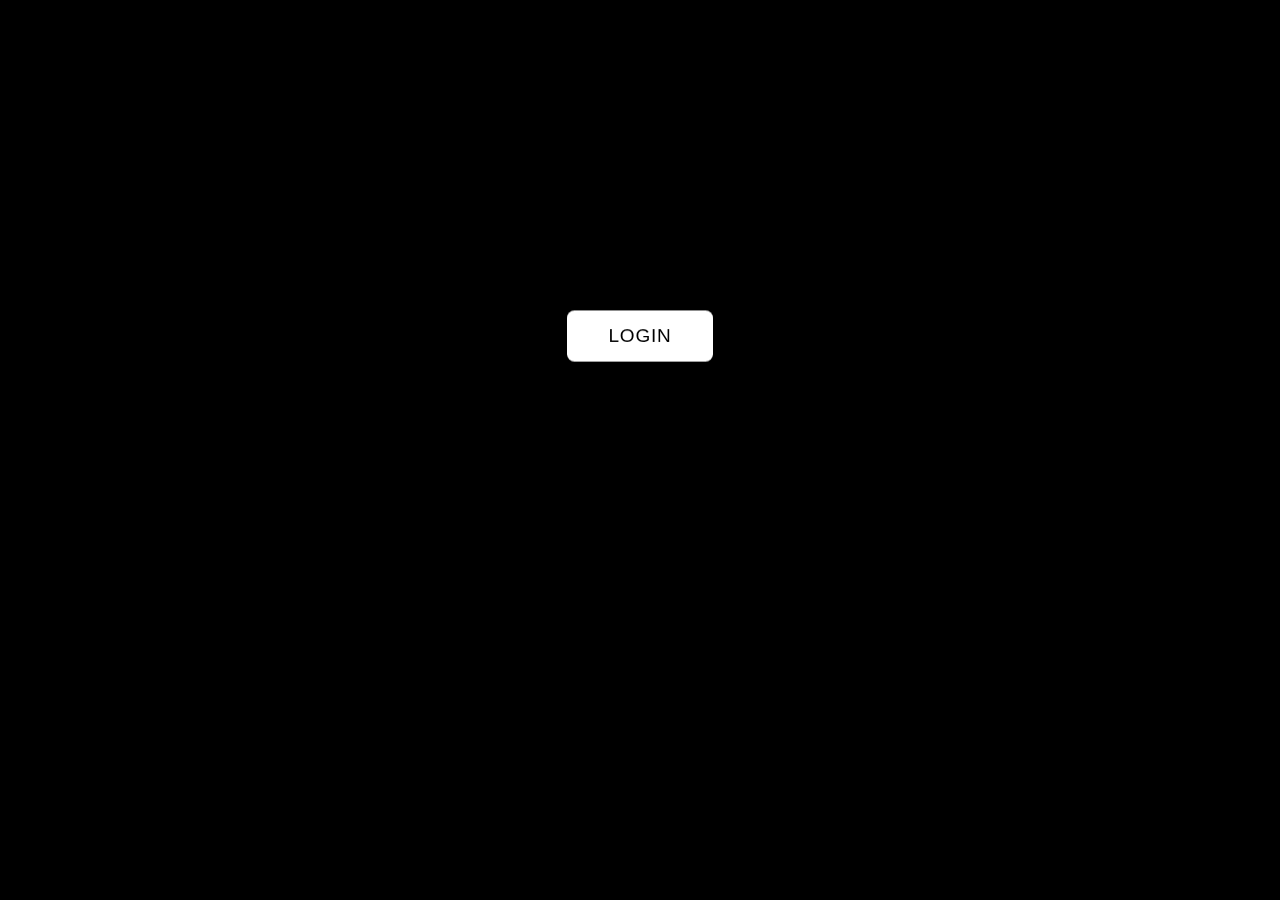
<file: index.html>
<!DOCTYPE html>
<html lang="en">

<head>
    <meta charset="UTF-8">
    <meta name="viewport" content="width=device-width, initial-scale=1.0">
    <title>Trang chủ</title>
    <!-- embed FONT-->
    <link rel="preconnect" href="https://fonts.googleapis.com">
    <link rel="preconnect" href="https://fonts.gstatic.com" crossorigin>
    <link href="https://fonts.googleapis.com/css2?family=Poppins:ital,wght@0,400;0,500;0,600;0,700;1,400;1,500&family=Sora:wght@300;400;500;600;700&display=swap" rel="stylesheet">
    <!-- css-->
    <link rel="stylesheet" href="assets/css/reset.css">
    <link rel="stylesheet" href="assets/css/style.css">
    <!-- favicon -->
    <link rel="apple-touch-icon" sizes="57x57" href="assets/favicon/apple-icon-57x57.png">
    <link rel="apple-touch-icon" sizes="60x60" href="assets/favicon/apple-icon-60x60.png">
    <link rel="apple-touch-icon" sizes="72x72" href="assets/favicon/apple-icon-72x72.png">
    <link rel="apple-touch-icon" sizes="76x76" href="assets/favicon/apple-icon-76x76.png">
    <link rel="apple-touch-icon" sizes="114x114" href="assets/favicon/apple-icon-114x114.png">
    <link rel="apple-touch-icon" sizes="120x120" href="assets/favicon/apple-icon-120x120.png">
    <link rel="apple-touch-icon" sizes="144x144" href="assets/favicon/apple-icon-144x144.png">
    <link rel="apple-touch-icon" sizes="152x152" href="assets/favicon/apple-icon-152x152.png">
    <link rel="apple-touch-icon" sizes="180x180" href="assets/favicon/apple-icon-180x180.png">
    <link rel="icon" type="image/png" sizes="192x192" href="assets/favicon/android-icon-192x192.png">
    <link rel="icon" type="image/png" sizes="32x32" href="assets/favicon/favicon-32x32.png">
    <link rel="icon" type="image/png" sizes="96x96" href="assets/favicon/favicon-96x96.png">
    <link rel="icon" type="image/png" sizes="16x16" href="assets/favicon/favicon-16x16.png">
    <link rel="manifest" href="assets/favicon/manifest.json">
    <meta name="msapplication-TileColor" content="#ffffff">
    <meta name="msapplication-TileImage" content="assets/favicon/ms-icon-144x144.png">
    <meta name="theme-color" content="#ffffff">
</head>

<body>

    <div class="wrapper">
        <button onclick="window.location.href='login.html';"> Login </button>
    </div>

</body>

</html>
</file>
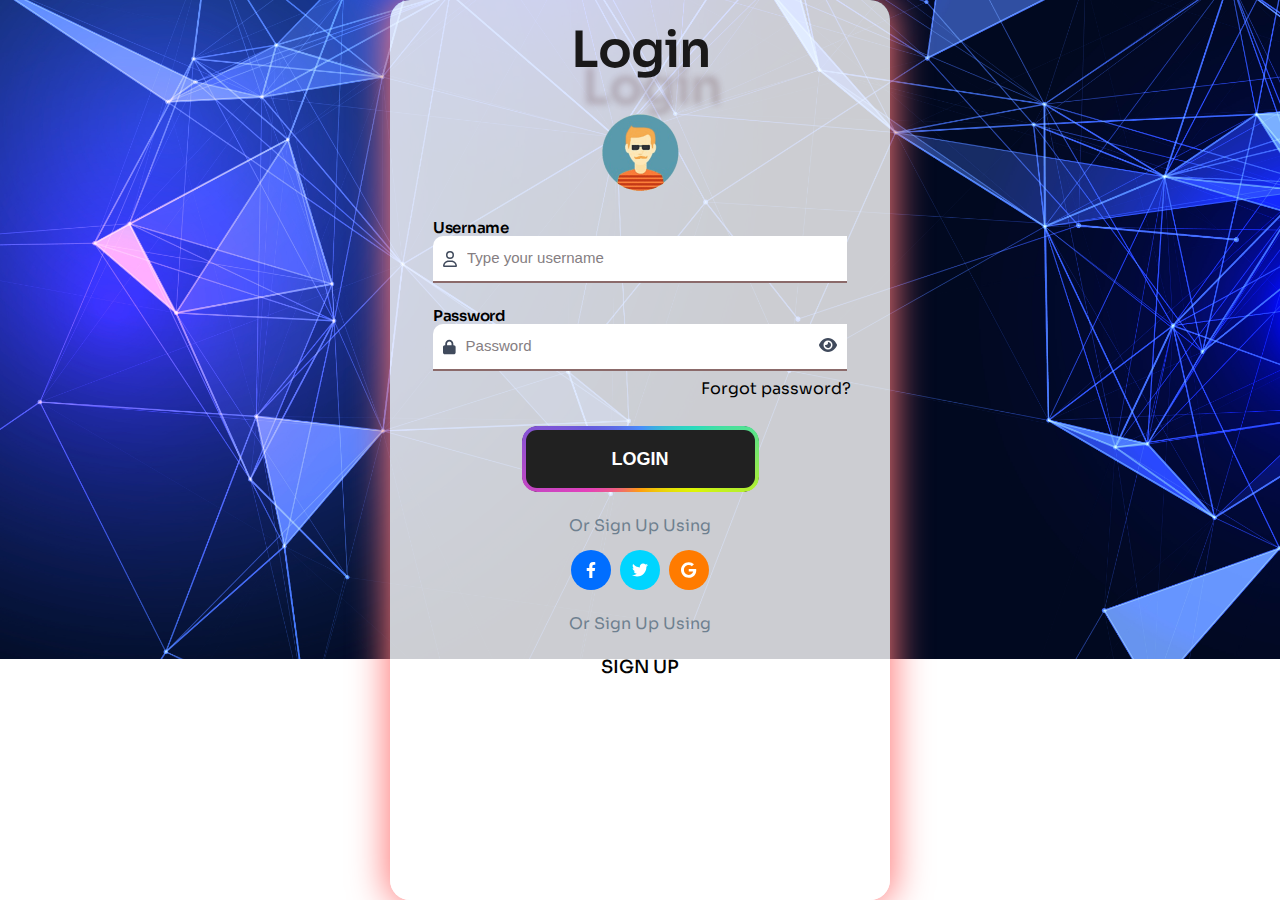
<file: login.html>
<!DOCTYPE html>
<html lang="en">

<head>
    <meta charset="UTF-8">
    <meta http-equiv="X-UA-Compatible" content="IE=edge">
    <meta name="viewport" content="width=device-width, initial-scale=1.0">
    <title>Đăng Nhập</title>
    <!-- embed FONT-->
    <link rel="preconnect" href="https://fonts.googleapis.com">
    <link rel="preconnect" href="https://fonts.gstatic.com" crossorigin>
    <link href="https://fonts.googleapis.com/css2?family=Poppins:ital,wght@0,400;0,500;0,600;0,700;1,400;1,500&family=Sora:wght@300;400;500;600;700&display=swap" rel="stylesheet">
    <!-- css-->
    <link rel="stylesheet" href="assets/css/reset.css">
    <link rel="stylesheet" href="assets/css/login.css">
    <!-- favicon -->
    <link rel="apple-touch-icon" sizes="57x57" href="assets/favicon/apple-icon-57x57.png">
    <link rel="apple-touch-icon" sizes="60x60" href="assets/favicon/apple-icon-60x60.png">
    <link rel="apple-touch-icon" sizes="72x72" href="assets/favicon/apple-icon-72x72.png">
    <link rel="apple-touch-icon" sizes="76x76" href="assets/favicon/apple-icon-76x76.png">
    <link rel="apple-touch-icon" sizes="114x114" href="assets/favicon/apple-icon-114x114.png">
    <link rel="apple-touch-icon" sizes="120x120" href="assets/favicon/apple-icon-120x120.png">
    <link rel="apple-touch-icon" sizes="144x144" href="assets/favicon/apple-icon-144x144.png">
    <link rel="apple-touch-icon" sizes="152x152" href="assets/favicon/apple-icon-152x152.png">
    <link rel="apple-touch-icon" sizes="180x180" href="assets/favicon/apple-icon-180x180.png">
    <link rel="icon" type="image/png" sizes="192x192" href="assets/favicon/android-icon-192x192.png">
    <link rel="icon" type="image/png" sizes="32x32" href="assets/favicon/favicon-32x32.png">
    <link rel="icon" type="image/png" sizes="96x96" href="assets/favicon/favicon-96x96.png">
    <link rel="icon" type="image/png" sizes="16x16" href="assets/favicon/favicon-16x16.png">
    <link rel="manifest" href="assets/favicon/manifest.json">
    <meta name="msapplication-TileColor" content="#ffffff">
    <meta name="msapplication-TileImage" content="assets/favicon/ms-icon-144x144.png">
    <meta name="theme-color" content="#ffffff">
</head>

<body>
    <div class="login">
        <div class="login-container">

            <h1 class="login-headding">Login</h1>
            <img class="img-avata" src="assets/img/gif-avatar.gif" alt="">

            <form action="https://api-gateway.fullstack.edu.vn/action_page.php" class="login-form">
                <label for="username" class="login-label">Username</label>
                <!-- Username -->
                <div class="login-group">
                    <svg xmlns="http://www.w3.org/2000/svg" height="1em" viewBox="0 0 448 512">
                    <style>svg{fill:#293a56}</style>
                    <path d="M304 128a80 80 0 1 0 -160 0 80 80 0 1 0 160 0zM96 128a128 128 0 1 1 256 0A128 128 0 1 1 96 128zM49.3 464H398.7c-8.9-63.3-63.3-112-129-112H178.3c-65.7 0-120.1 48.7-129 112zM0 482.3C0 383.8 79.8 304 178.3 304h91.4C368.2 304 448 383.8 448 482.3c0 16.4-13.3 29.7-29.7 29.7H29.7C13.3 512 0 498.7 0 482.3z"/></svg>
                    <input class="login-input" type="text" placeholder="Type your username" id="username" name="Username" required>
                </div>

                <label for="password" class="login-label">Password</label>
                <!-- Password -->
                <div class="login-group">
                    <svg xmlns="http://www.w3.org/2000/svg" height="1em" viewBox="0 0 448 512">
                    <style>svg{fill:#404a5c}</style>
                    <path d="M144 144v48H304V144c0-44.2-35.8-80-80-80s-80 35.8-80 80zM80 192V144C80 64.5 144.5 0 224 0s144 64.5 144 144v48h16c35.3 0 64 28.7 64 64V448c0 35.3-28.7 64-64 64H64c-35.3 0-64-28.7-64-64V256c0-35.3 28.7-64 64-64H80z"/></svg>
                    <input class="login-input" type="password" placeholder="Password" id="password" name="Password" required>
                    <!-- eye -->
                    <div id="eye">
                        <svg class="fa-eye" xmlns="http://www.w3.org/2000/svg" height="1em" viewBox="0 0 576 512"><path d="M288 32c-80.8 0-145.5 36.8-192.6 80.6C48.6 156 17.3 208 2.5 243.7c-3.3 7.9-3.3 16.7 0 24.6C17.3 304 48.6 356 95.4 399.4C142.5 443.2 207.2 480 288 480s145.5-36.8 192.6-80.6c46.8-43.5 78.1-95.4 93-131.1c3.3-7.9 3.3-16.7 0-24.6c-14.9-35.7-46.2-87.7-93-131.1C433.5 68.8 368.8 32 288 32zM144 256a144 144 0 1 1 288 0 144 144 0 1 1 -288 0zm144-64c0 35.3-28.7 64-64 64c-7.1 0-13.9-1.2-20.3-3.3c-5.5-1.8-11.9 1.6-11.7 7.4c.3 6.9 1.3 13.8 3.2 20.7c13.7 51.2 66.4 81.6 117.6 67.9s81.6-66.4 67.9-117.6c-11.1-41.5-47.8-69.4-88.6-71.1c-5.8-.2-9.2 6.1-7.4 11.7c2.1 6.4 3.3 13.2 3.3 20.3z"/></svg>
                    </div>
                </div>
                <a href="" class="link">Forgot password?</a>
                <!-- LOGIN -->
                <button onclick="window.location.href='index.html';" class=" button1">LOGIN</button>
            </form>



            <div class="login-social">
                <p class="login-social-desc">Or Sign Up Using</p>
                <!-- social -->
                <div class="login-social-group">
                    <a href="" class="socal-link">
                        <svg xmlns="http://www.w3.org/2000/svg" height="1em" viewBox="0 0 320 512">
                            
                            <path d="M279.14 288l14.22-92.66h-88.91v-60.13c0-25.35 12.42-50.06 52.24-50.06h40.42V6.26S260.43 0 225.36 0c-73.22 0-121.08 44.38-121.08 124.72v70.62H22.89V288h81.39v224h100.17V288z"/></svg>
                    </a>
                    <a href="" class="socal-link">
                        <svg class="tw" xmlns="http://www.w3.org/2000/svg" height="1em" viewBox="0 0 512 512">
                            
                            <path d="M459.37 151.716c.325 4.548.325 9.097.325 13.645 0 138.72-105.583 298.558-298.558 298.558-59.452 0-114.68-17.219-161.137-47.106 8.447.974 16.568 1.299 25.34 1.299 49.055 0 94.213-16.568 130.274-44.832-46.132-.975-84.792-31.188-98.112-72.772 6.498.974 12.995 1.624 19.818 1.624 9.421 0 18.843-1.3 27.614-3.573-48.081-9.747-84.143-51.98-84.143-102.985v-1.299c13.969 7.797 30.214 12.67 47.431 13.319-28.264-18.843-46.781-51.005-46.781-87.391 0-19.492 5.197-37.36 14.294-52.954 51.655 63.675 129.3 105.258 216.365 109.807-1.624-7.797-2.599-15.918-2.599-24.04 0-57.828 46.782-104.934 104.934-104.934 30.213 0 57.502 12.67 76.67 33.137 23.715-4.548 46.456-13.32 66.599-25.34-7.798 24.366-24.366 44.833-46.132 57.827 21.117-2.273 41.584-8.122 60.426-16.243-14.292 20.791-32.161 39.308-52.628 54.253z"/></svg>
                    </a>
                    <a href="" class="socal-link">
                        <svg xmlns="http://www.w3.org/2000/svg" height="1em" viewBox="0 0 488 512">
                            
                            <path d="M488 261.8C488 403.3 391.1 504 248 504 110.8 504 0 393.2 0 256S110.8 8 248 8c66.8 0 123 24.5 166.3 64.9l-67.5 64.9C258.5 52.6 94.3 116.6 94.3 256c0 86.5 69.1 156.6 153.7 156.6 98.2 0 135-70.4 140.8-106.9H248v-85.3h236.1c2.3 12.7 3.9 24.9 3.9 41.4z"/></svg>
                    </a>
                </div>
            </div>

            <div class="sign-up">
                <p class="login-social-desc">Or Sign Up Using</p>
                <a href="sign-up.html" class="signup-link">SIGN UP</a>
            </div>
        </div>
    </div>

</body>

<script src="https://code.jquery.com/jquery-3.6.0.js"></script>
<script src="assets/js/main.js"></script>

</html>
</file>
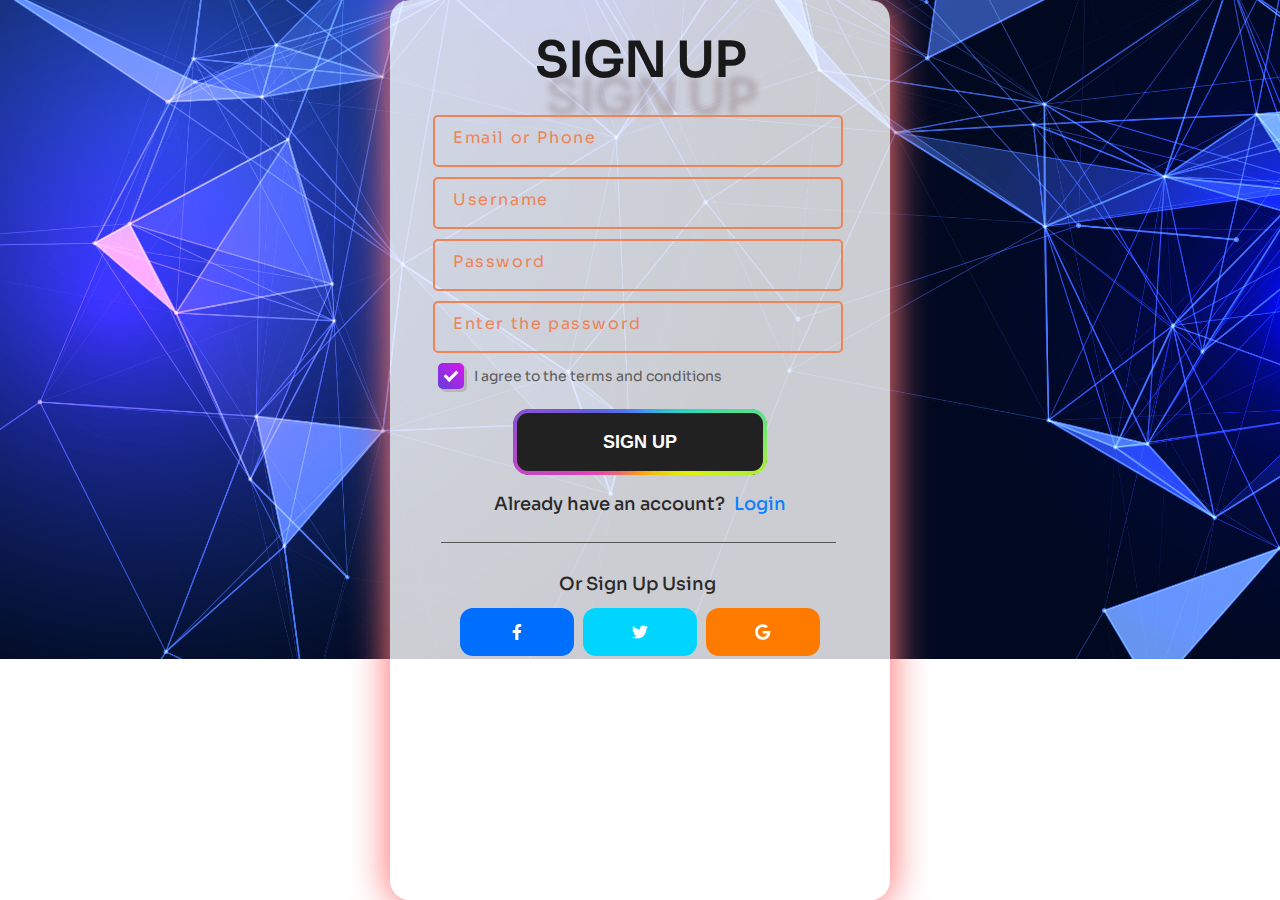
<file: sign-up.html>
<!DOCTYPE html>
<html lang="en">

<head>
    <meta charset="UTF-8">
    <meta http-equiv="X-UA-Compatible" content="IE=edge">
    <meta name="viewport" content="width=device-width, initial-scale=1.0">
    <title>Đăng Ký</title>
    <!-- embed FONT-->
    <link rel="preconnect" href="https://fonts.googleapis.com">
    <link rel="preconnect" href="https://fonts.gstatic.com" crossorigin>
    <link href="https://fonts.googleapis.com/css2?family=Poppins:ital,wght@0,400;0,500;0,600;0,700;1,400;1,500&family=Sora:wght@300;400;500;600;700&display=swap" rel="stylesheet">
    <!-- css-->
    <link rel="stylesheet" href="assets/css/reset.css">
    <link rel="stylesheet" href="assets/css/sign-up.css">
    <!-- favicon -->
    <link rel="apple-touch-icon" sizes="57x57" href="assets/favicon/apple-icon-57x57.png">
    <link rel="apple-touch-icon" sizes="60x60" href="assets/favicon/apple-icon-60x60.png">
    <link rel="apple-touch-icon" sizes="72x72" href="assets/favicon/apple-icon-72x72.png">
    <link rel="apple-touch-icon" sizes="76x76" href="assets/favicon/apple-icon-76x76.png">
    <link rel="apple-touch-icon" sizes="114x114" href="assets/favicon/apple-icon-114x114.png">
    <link rel="apple-touch-icon" sizes="120x120" href="assets/favicon/apple-icon-120x120.png">
    <link rel="apple-touch-icon" sizes="144x144" href="assets/favicon/apple-icon-144x144.png">
    <link rel="apple-touch-icon" sizes="152x152" href="assets/favicon/apple-icon-152x152.png">
    <link rel="apple-touch-icon" sizes="180x180" href="assets/favicon/apple-icon-180x180.png">
    <link rel="icon" type="image/png" sizes="192x192" href="assets/favicon/android-icon-192x192.png">
    <link rel="icon" type="image/png" sizes="32x32" href="assets/favicon/favicon-32x32.png">
    <link rel="icon" type="image/png" sizes="96x96" href="assets/favicon/favicon-96x96.png">
    <link rel="icon" type="image/png" sizes="16x16" href="assets/favicon/favicon-16x16.png">
    <link rel="manifest" href="assets/favicon/manifest.json">
    <meta name="msapplication-TileColor" content="#ffffff">
    <meta name="msapplication-TileImage" content="assets/favicon/ms-icon-144x144.png">
    <meta name="theme-color" content="#ffffff">
</head>

<body>
    <div class="login">
        <div class="login-container">

            <h1 class="login-headding">SIGN UP</h1>

            <form action="https://api-gateway.fullstack.edu.vn/action_page.php" class="login-form">

                <div class="inputBox">
                    <input required="" type="text" name="Email or Phone">
                    <span>Email or Phone</span>
                </div>

                <div class="inputBox">
                    <input required="" type="text" name="Username">
                    <span>Username</span>
                </div>

                <div class="inputBox">
                    <input required="" type="password" name="Password">
                    <span>Password</span>
                </div>

                <div class="inputBox">
                    <input required="" type="password" name="Enter the password">
                    <span>
                        Enter the password</span>
                </div>
                <!-- checkbox -->
                <div class="check">
                    <label class="container">
                        <input type="checkbox" checked="checked">
                        <div class="checkmark"></div>
                    </label>
                    <span class="label-text">I agree to the terms and conditions</span>
                </div>

                <!-- LOGIN -->
                <button type="submit" class=" button1">SIGN UP</button>
            </form>

            <div class="sign-up">
                <p class="login-social-desc">Already have an account?</p>
                <a href="login.html" class="signup-link">Login</a>
            </div>





            <div class="login-social">
                <p class="login-social-desc">Or Sign Up Using</p>
                <!-- social -->
                <div class="login-social-group">
                    <a href="" class="socal-link">
                        <svg xmlns="http://www.w3.org/2000/svg" height="1em" viewBox="0 0 320 512">
                            
                            <path d="M279.14 288l14.22-92.66h-88.91v-60.13c0-25.35 12.42-50.06 52.24-50.06h40.42V6.26S260.43 0 225.36 0c-73.22 0-121.08 44.38-121.08 124.72v70.62H22.89V288h81.39v224h100.17V288z"/></svg>
                    </a>
                    <a href="" class="socal-link">
                        <svg class="tw" xmlns="http://www.w3.org/2000/svg" height="1em" viewBox="0 0 512 512">
                            
                            <path d="M459.37 151.716c.325 4.548.325 9.097.325 13.645 0 138.72-105.583 298.558-298.558 298.558-59.452 0-114.68-17.219-161.137-47.106 8.447.974 16.568 1.299 25.34 1.299 49.055 0 94.213-16.568 130.274-44.832-46.132-.975-84.792-31.188-98.112-72.772 6.498.974 12.995 1.624 19.818 1.624 9.421 0 18.843-1.3 27.614-3.573-48.081-9.747-84.143-51.98-84.143-102.985v-1.299c13.969 7.797 30.214 12.67 47.431 13.319-28.264-18.843-46.781-51.005-46.781-87.391 0-19.492 5.197-37.36 14.294-52.954 51.655 63.675 129.3 105.258 216.365 109.807-1.624-7.797-2.599-15.918-2.599-24.04 0-57.828 46.782-104.934 104.934-104.934 30.213 0 57.502 12.67 76.67 33.137 23.715-4.548 46.456-13.32 66.599-25.34-7.798 24.366-24.366 44.833-46.132 57.827 21.117-2.273 41.584-8.122 60.426-16.243-14.292 20.791-32.161 39.308-52.628 54.253z"/></svg>
                    </a>
                    <a href="" class="socal-link">
                        <svg xmlns="http://www.w3.org/2000/svg" height="1em" viewBox="0 0 488 512">
                            
                            <path d="M488 261.8C488 403.3 391.1 504 248 504 110.8 504 0 393.2 0 256S110.8 8 248 8c66.8 0 123 24.5 166.3 64.9l-67.5 64.9C258.5 52.6 94.3 116.6 94.3 256c0 86.5 69.1 156.6 153.7 156.6 98.2 0 135-70.4 140.8-106.9H248v-85.3h236.1c2.3 12.7 3.9 24.9 3.9 41.4z"/></svg>
                    </a>
                </div>
            </div>


        </div>
    </div>

</body>

<script src="https://code.jquery.com/jquery-3.6.0.js"></script>
<script src="assets/js/main.js"></script>

</html>
</file>
<file: assets/css/style.css>
* {
    box-sizing: border-box;
}

html {
    background-color: black;
}

.wrapper {
    perspective: 500px;
    transform: rotatex(10deg);
    animation: rotateAngle 6s linear infinite;
    display: flex;
    align-items: center;
    justify-content: center;
    width: auto;
    margin-top: 300px;
}

button {
    display: block;
    position: relative;
    margin: 0.5em 0;
    padding: 0.8em 2.2em;
    cursor: pointer;
    background: #FFFFFF;
    border: none;
    border-radius: 0.4em;
    text-transform: uppercase;
    font-size: 19px;
    font-family: "Work Sans", sans-serif;
    font-weight: 500;
    letter-spacing: 0.04em;
    mix-blend-mode: color-dodge;
    perspective: 500px;
    transform-style: preserve-3d;
}

button:before,
button:after {
    --z: 0px;
    position: absolute;
    top: 0;
    left: 0;
    display: block;
    content: "";
    width: 100%;
    height: 100%;
    opacity: 0;
    mix-blend-mode: inherit;
    border-radius: inherit;
    transform-style: preserve-3d;
    transform: translate3d(calc(var(--z) * 0px), calc(var(--z) * 0px), calc(var(--z) * 0px));
}

button span {
    mix-blend-mode: none;
    display: block;
}

button:after {
    background-color: #5D00FF;
}

button:before {
    background-color: #FF1731;
}

button:hover {
    background-color: #FFF65B;
    transition: background 0.3s 0.1s;
}

button:hover:before {
    --z: 0.04;
    animation: translateWobble 2.2s ease forwards;
}

button:hover:after {
    --z: -0.06;
    animation: translateWobble 2.2s ease forwards;
}

@keyframes rotateAngle {
    0% {
        transform: rotateY(0deg) rotateX(10deg);
        -webkit-animation-timing-function: cubic-bezier(0.61, 1, 0.88, 1);
        animation-timing-function: cubic-bezier(0.61, 1, 0.88, 1);
    }
    25% {
        transform: rotateY(20deg) rotateX(10deg);
    }
    50% {
        transform: rotateY(0deg) rotateX(10deg);
        -webkit-animation-timing-function: cubic-bezier(0.61, 1, 0.88, 1);
        animation-timing-function: cubic-bezier(0.61, 1, 0.88, 1);
    }
    75% {
        transform: rotateY(-20deg) rotateX(10deg);
    }
    100% {
        transform: rotateY(0deg) rotateX(10deg);
    }
}

@keyframes translateWobble {
    0% {
        opacity: 0;
        transform: translate3d(calc(var(--z) * 0px), calc(var(--z) * 0px), calc(var(--z) * 0px));
    }
    16% {
        transform: translate3d(calc(var(--z) * 160px), calc(var(--z) * 160px), calc(var(--z) * 160px));
    }
    28% {
        opacity: 1;
        transform: translate3d(calc(var(--z) * 70px), calc(var(--z) * 70px), calc(var(--z) * 70px));
    }
    44% {
        transform: translate3d(calc(var(--z) * 130px), calc(var(--z) * 130px), calc(var(--z) * 130px));
    }
    59% {
        transform: translate3d(calc(var(--z) * 85px), calc(var(--z) * 85px), calc(var(--z) * 85px));
    }
    73% {
        transform: translate3d(calc(var(--z) * 110px), calc(var(--z) * 110px), calc(var(--z) * 110px));
    }
    88% {
        opacity: 1;
        transform: translate3d(calc(var(--z) * 90px), calc(var(--z) * 90px), calc(var(--z) * 90px));
    }
    100% {
        opacity: 1;
        transform: translate3d(calc(var(--z) * 100px), calc(var(--z) * 100px), calc(var(--z) * 100px));
    }
}
</file>
<file: assets/css/login.css>
* {
    box-sizing: border-box;
}

html {
    font-size: 62.5%;
}

body {
    font-size: 1.6rem;
    font-family: 'Sora', sans-serif;
    background-image: url("../img/Banner_with_abstract_low_poly_design_2508.jpg");
    background-size: 103%;
    width: 100%;
    min-height: 100vh;
    background-repeat: no-repeat;
    display: flex;
    align-items: center;
    justify-content: center;
}

.login {
    height: 100vh;
    width: 500px;
    background-color: rgba(255, 255, 255, 0.8);
    border-radius: 20px;
    box-shadow: 0px 1px 37px 3px rgba(255, 118, 118, 1);
    -webkit-box-shadow: 0px 1px 37px 3px rgba(255, 118, 118, 1);
    -moz-box-shadow: 0px 1px 37px 3px rgba(255, 118, 118, 1);
}

.login-headding {
    margin-top: 20px;
    font-weight: 600;
    font-size: 50px;
    line-height: 60px;
    text-align: center;
    /* or 114% */
    letter-spacing: -0.02em;
    color: #1a1919;
    text-shadow: 11px 37px 6px rgba(83, 37, 37, 0.23);
}

.img-avata {
    text-align: center;
    width: 200px;
    display: flex;
    margin: 0 auto;
}

.login-label {
    font-weight: 600;
    font-size: 15px;
    text-align: center;
    /* or 114% */
    letter-spacing: -0.02em;
    color: #000000;
    cursor: pointer;
}

.login-label:nth-of-type(2) {
    margin-top: 25px;
    display: inline-block;
}

.login-form {
    margin: -10px 43px -10px;
}

input {
    width: 370px;
    display: block;
    padding: 15px 0;
    border: none;
    outline: 0;
    flex-grow: 1;
}

.login-group {
    display: flex;
    align-items: center;
    gap: 10px;
    border-bottom: 2px solid #8b6a6a;
    background-color: white;
    border-radius: 10px 0px 0px 0px;
    padding-left: 10px;
}

.login-group:hover {
    border-color: red;
}

::placeholder {
    color: rgb(133, 126, 130);
    font-size: 15px;
}

.link {
    width: 150px;
    text-decoration: none;
    display: block;
    font-weight: 400;
    font-size: 16px;
    color: #000000;
    margin: 10px 40px 29px 268px;
}

.link:hover {
    color: rgb(13, 0, 255);
}


/* --------CSS button animations ----------*/

.button1 {
    margin: 10px auto 30px;
    text-align: center;
    line-height: 30px;
    display: block;
    --border-radius: 15px;
    --border-width: 4px;
    appearance: none;
    position: relative;
    padding: 1em 5em;
    border: 0;
    background-color: #212121;
    font-size: 18px;
    font-weight: 600;
    color: #fff;
    z-index: 2;
    border-radius: 17px;
    cursor: pointer;
}

.button1::after {
    --m-i: linear-gradient(#000, #000);
    --m-o: content-box, padding-box;
    content: "";
    position: absolute;
    left: 0;
    top: 0;
    width: 100%;
    height: 100%;
    padding: var(--border-width);
    border-radius: var(--border-radius);
    background-image: conic-gradient( #488cfb, #29dbbc, #ddf505, #ff9f0e, #e440bb, #655adc, #488cfb);
    -webkit-mask-image: var(--m-i), var(--m-i);
    mask-image: var(--m-i), var(--m-i);
    -webkit-mask-origin: var(--m-o);
    mask-origin: var(--m-o);
    -webkit-mask-clip: var(--m-o);
    mask-composite: exclude;
    -webkit-mask-composite: destination-out;
    filter: hue-rotate(0);
    animation: rotate-hue linear 500ms infinite;
    animation-play-state: paused;
}

.button1:hover::after {
    animation-play-state: running;
}

@keyframes rotate-hue {
    to {
        filter: hue-rotate(1turn);
    }
}

.button1,
.button1::after {
    box-sizing: border-box;
}

.button1:active {
    --border-width: 5px;
}


/* --------CSS button animations ----------*/

.login-social {
    text-align: center;
    margin-bottom: 20px;
}

.login-social-desc {
    display: block;
    font-weight: 400;
    font-size: 16px;
    line-height: 28px;
    /* or 175% */
    color: #6e808f;
    margin-bottom: 10px;
}

.socal-link {
    display: inline-flex;
    align-items: center;
    justify-content: center;
    border-radius: 50%;
    width: 40px;
    height: 40px;
    background-color: #006eff;
    fill: white;
}

.socal-link:hover {
    opacity: 0.6;
}

.socal-link svg {
    fill: white;
}

.socal-link:last-child {
    background-color: #ff7b00;
}

.socal-link:nth-of-type(2) {
    background-color: #00d5ff;
}

.login-social-group {
    display: flex;
    align-items: center;
    justify-content: center;
    gap: 9px;
}

.sign-up {
    text-align: center;
    margin-bottom: 50px;
}

.signup-link {
    text-decoration: none;
    font-weight: 500;
    font-size: 18px;
    line-height: 38px;
    /* or 175% */
    color: #030303;
}

.signup-link:hover {
    color: #1100ff;
}

#eye {
    padding: 0 10px;
    cursor: pointer;
}


/* -------- SIGN UP ----------*/
</file>
<file: assets/css/sign-up.css>
* {
    box-sizing: border-box;
}

html {
    font-size: 62.5%;
}

body {
    font-size: 1.6rem;
    font-family: 'Sora', sans-serif;
    background-image: url("../img/Banner_with_abstract_low_poly_design_2508.jpg");
    background-size: 103%;
    width: 100%;
    min-height: 100vh;
    background-repeat: no-repeat;
    display: flex;
    align-items: center;
    justify-content: center;
}

.login {
    width: 500px;
    height: 100vh;
    background-color: rgba(255, 255, 255, 0.8);
    border-radius: 20px;
    box-shadow: 0px 1px 37px 3px rgba(255, 118, 118, 1);
    -webkit-box-shadow: 0px 1px 37px 3px rgba(255, 118, 118, 1);
    -moz-box-shadow: 0px 1px 37px 3px rgba(255, 118, 118, 1);
}

.login-headding {
    margin-top: 30px;
    font-weight: 600;
    font-size: 50px;
    line-height: 60px;
    text-align: center;
    /* or 114% */
    letter-spacing: -0.02em;
    color: #1a1919;
    text-shadow: 11px 37px 6px rgba(83, 37, 37, 0.23);
}

.login-form {
    margin: 25px 43px 25px;
    margin-bottom: 25px;
}


/* --------CSS button animations ----------*/

.button1 {
    margin: 20px auto 30px;
    text-align: center;
    line-height: 30px;
    display: block;
    --border-radius: 15px;
    --border-width: 4px;
    appearance: none;
    position: relative;
    padding: 1em 5em;
    border: 0;
    background-color: #212121;
    font-size: 18px;
    font-weight: 600;
    color: #fff;
    z-index: 2;
    border-radius: 17px;
    cursor: pointer;
}

.button1::after {
    --m-i: linear-gradient(#000, #000);
    --m-o: content-box, padding-box;
    content: "";
    position: absolute;
    left: 0;
    top: 0;
    width: 100%;
    height: 100%;
    padding: var(--border-width);
    border-radius: var(--border-radius);
    background-image: conic-gradient( #488cfb, #29dbbc, #ddf505, #ff9f0e, #e440bb, #655adc, #488cfb);
    -webkit-mask-image: var(--m-i), var(--m-i);
    mask-image: var(--m-i), var(--m-i);
    -webkit-mask-origin: var(--m-o);
    mask-origin: var(--m-o);
    -webkit-mask-clip: var(--m-o);
    mask-composite: exclude;
    -webkit-mask-composite: destination-out;
    filter: hue-rotate(0);
    animation: rotate-hue linear 500ms infinite;
    animation-play-state: paused;
}

.button1:hover::after {
    animation-play-state: running;
}

@keyframes rotate-hue {
    to {
        filter: hue-rotate(1turn);
    }
}

.button1,
.button1::after {
    box-sizing: border-box;
}

.button1:active {
    --border-width: 5px;
}


/* --------CSS button animations ----------*/

.login-social {
    position: relative;
    text-align: center;
    margin-bottom: 20px;
    margin-top: 40px;
}

.login-social::before {
    position: absolute;
    content: "";
    display: inline-block;
    width: 395px;
    top: -28px;
    left: 51px;
    height: 1px;
    background-color: #555555;
}

.login-social-desc {
    display: inline-block;
    font-weight: 500;
    font-size: 18px;
    line-height: 28px;
    /* or 175% */
    color: #2a2828;
    margin-right: 5px;
    margin-bottom: 10px;
}

.socal-link {
    display: inline-flex;
    align-items: center;
    justify-content: center;
    border-radius: 13px;
    width: 114px;
    height: 48px;
    background-color: #006eff;
    fill: white;
}

.socal-link:hover {
    opacity: 0.6;
}

.socal-link svg {
    fill: white;
}

.socal-link:last-child {
    background-color: #ff7b00;
}

.socal-link:nth-of-type(2) {
    background-color: #00d5ff;
}

.login-social-group {
    display: flex;
    align-items: center;
    justify-content: center;
    gap: 9px;
}

.sign-up {
    margin-top: -20px;
    text-align: center;
    margin-bottom: 42px;
}

.signup-link {
    text-decoration: none;
    font-weight: 500;
    font-size: 18px;
    line-height: 38px;
    /* or 175% */
    color: #0e7fff;
}

.signup-link:hover {
    color: #1100ff;
}

#eye {
    padding: 0 10px;
    cursor: pointer;
}


/* -------- SIGN UP ----------*/

.inputBox {
    position: relative;
    margin-bottom: 10px;
}

input {
    width: 410px;
}

.inputBox input {
    padding: 15px 20px;
    outline: none;
    background: transparent;
    border-radius: 5px;
    color: #000000;
    border: 2px solid#ee8456;
    font-size: 1em;
}

.inputBox span {
    position: absolute;
    left: 0;
    padding: 15px 20px;
    pointer-events: none;
    font-size: 1em;
    transition: 0.4s cubic-bezier(0.05, 0.81, 0, 0.93);
    color: #ee8456;
    letter-spacing: 0.1em;
}

.inputBox input:focus~span,
.inputBox input:valid~span {
    font-size: 0.9em;
    transform: translateX(14px) translateY(-7.5px);
    padding: 0 5px;
    border-radius: 2px;
    background: #212121;
    letter-spacing: 0em;
    border: 1px solid #ee8456;
}


/* -------- checkbox ----------*/


/* Hide the default checkbox */

.check {
    display: flex;
    align-items: center;
    gap: 10px;
    margin-left: 5px;
}

.container input {
    position: absolute;
    opacity: 0;
    cursor: pointer;
    height: 0;
    width: 0;
    border-radius: 5px;
}

.label-text {
    color: #5a5a5a;
    font-size: 14px;
}

.container {
    display: block;
    position: relative;
    cursor: pointer;
    font-size: 20px;
    user-select: none;
    border-radius: 5px;
    box-shadow: 2px 2px 0px rgb(183, 183, 183);
}

.checkmark {
    position: relative;
    top: 0;
    left: 0;
    height: 1.3em;
    width: 1.3em;
    background-color: #ccc;
    border-radius: 5px;
}

.container input:checked~.checkmark {
    box-shadow: 3px 3px 0px rgb(183, 183, 183);
    transition: all 0.2s;
    opacity: 1;
    background-image: linear-gradient(45deg, rgb(100, 61, 219) 0%, rgb(217, 21, 239) 100%);
}

.container input~.checkmark {
    transition: all 0.2s;
    opacity: 1;
    box-shadow: 1px 1px 0px rgb(183, 183, 183);
}

.checkmark:after {
    content: "";
    position: absolute;
    opacity: 0;
    transition: all 0.2s;
}


/* Show the checkmark when checked */

.container input:checked~.checkmark:after {
    opacity: 1;
    transition: all 0.2s;
}

.container .checkmark:after {
    left: 0.45em;
    top: 0.25em;
    width: 0.25em;
    height: 0.5em;
    border: solid white;
    border-width: 0 0.15em 0.15em 0;
    transform: rotate(45deg);
}
</file>
